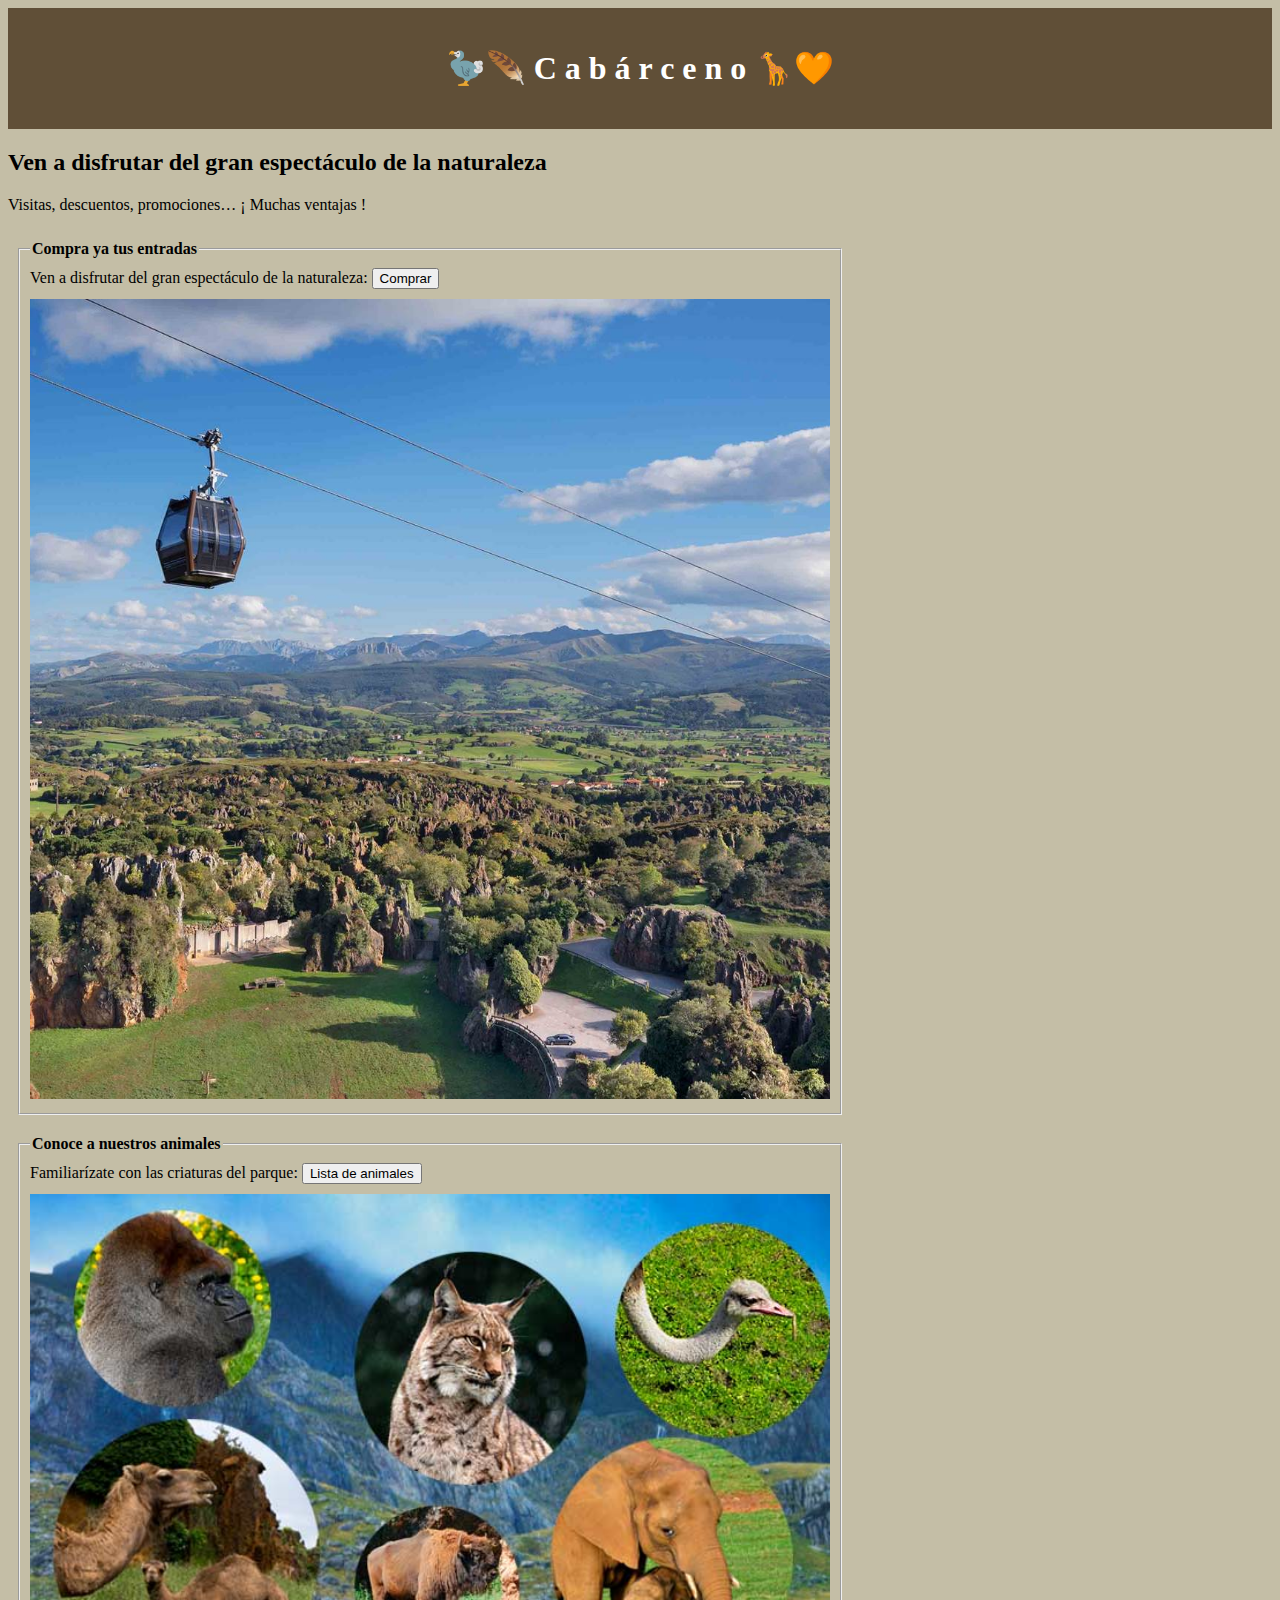
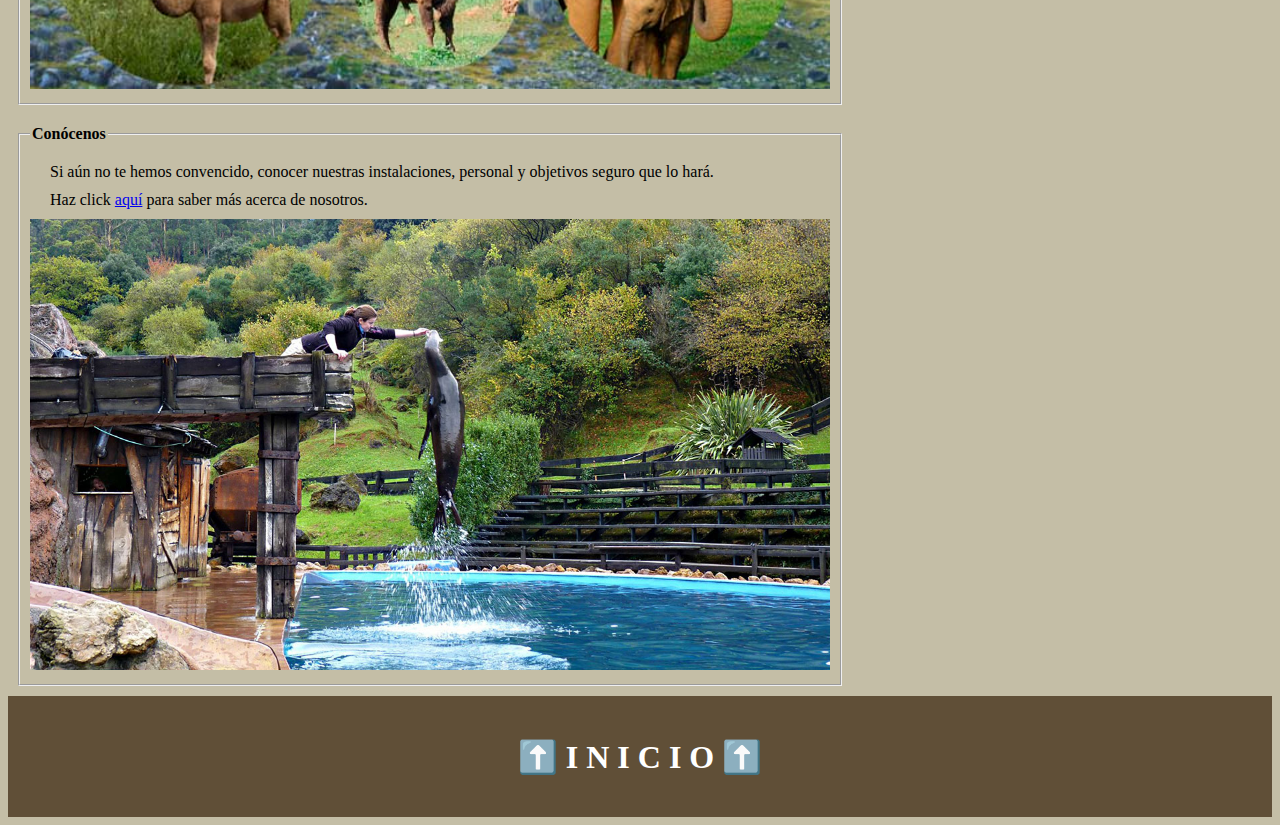
<file: index.html>
<!DOCTYPE html>
<html lang="es">
<head>
    <link rel="stylesheet" type="text/css" href="estilos/style.css">
    <title>Cabarceno Main Page</title>
    <meta charset="UTF-8">
</head>
<body>
    <header>
        <a href="index.html">
            <h1>🦤🪶 C a b á r c e n o 🦒🧡</h1>
        </a>
        
    </header>

    <!-- Contenido de la página -->
    <h2>Ven a disfrutar del gran espectáculo de la naturaleza</h2>
    
    <p>
        Visitas, descuentos, promociones… ¡ Muchas ventajas !
        <br>
    </p>
    

    <fieldset>
        <legend><b>Compra ya tus entradas</b></legend>
        
        
        
        <form>
            <label><span>Ven a disfrutar del gran espectáculo de la naturaleza:</span></label>
            <input type="submit" value="Comprar" formaction="entradas.html">
        </form>
        

        <p></p>



        <img src="imagenes/parque.jpg" alt="Imagen de espectáculo de la naturaleza" width="800">
        
    </fieldset>


    <fieldset>
        <legend><b>Conoce a nuestros animales</b></legend>
        


        <form>
            <label><span>Familiarízate con las criaturas del parque:</span></label>
            <input type="submit" value="Lista de animales" formaction="animales.html">
        </form>


        <p></p>


        <img src="imagenes/animales.jpg" alt="Imagen de animales" width="800">
    </fieldset>
    
    


    <fieldset>
        <legend><b>Conócenos</b></legend>
        <p>Si aún no te hemos convencido, conocer nuestras instalaciones, personal y objetivos seguro que lo hará. </p>
        <p>Haz click <a href="conocenos.html">aquí</a> para saber más acerca de nosotros.</p>

        <img src="imagenes/personaljpg.jpg" alt="Imagen de animales" width="800">



    </fieldset>


    <footer>
        <a href="index.html">
            <h1>⬆️ I N I C I O ⬆️</h1>
        </a>
        
    </footer>


        
</body>
</html>
</file>
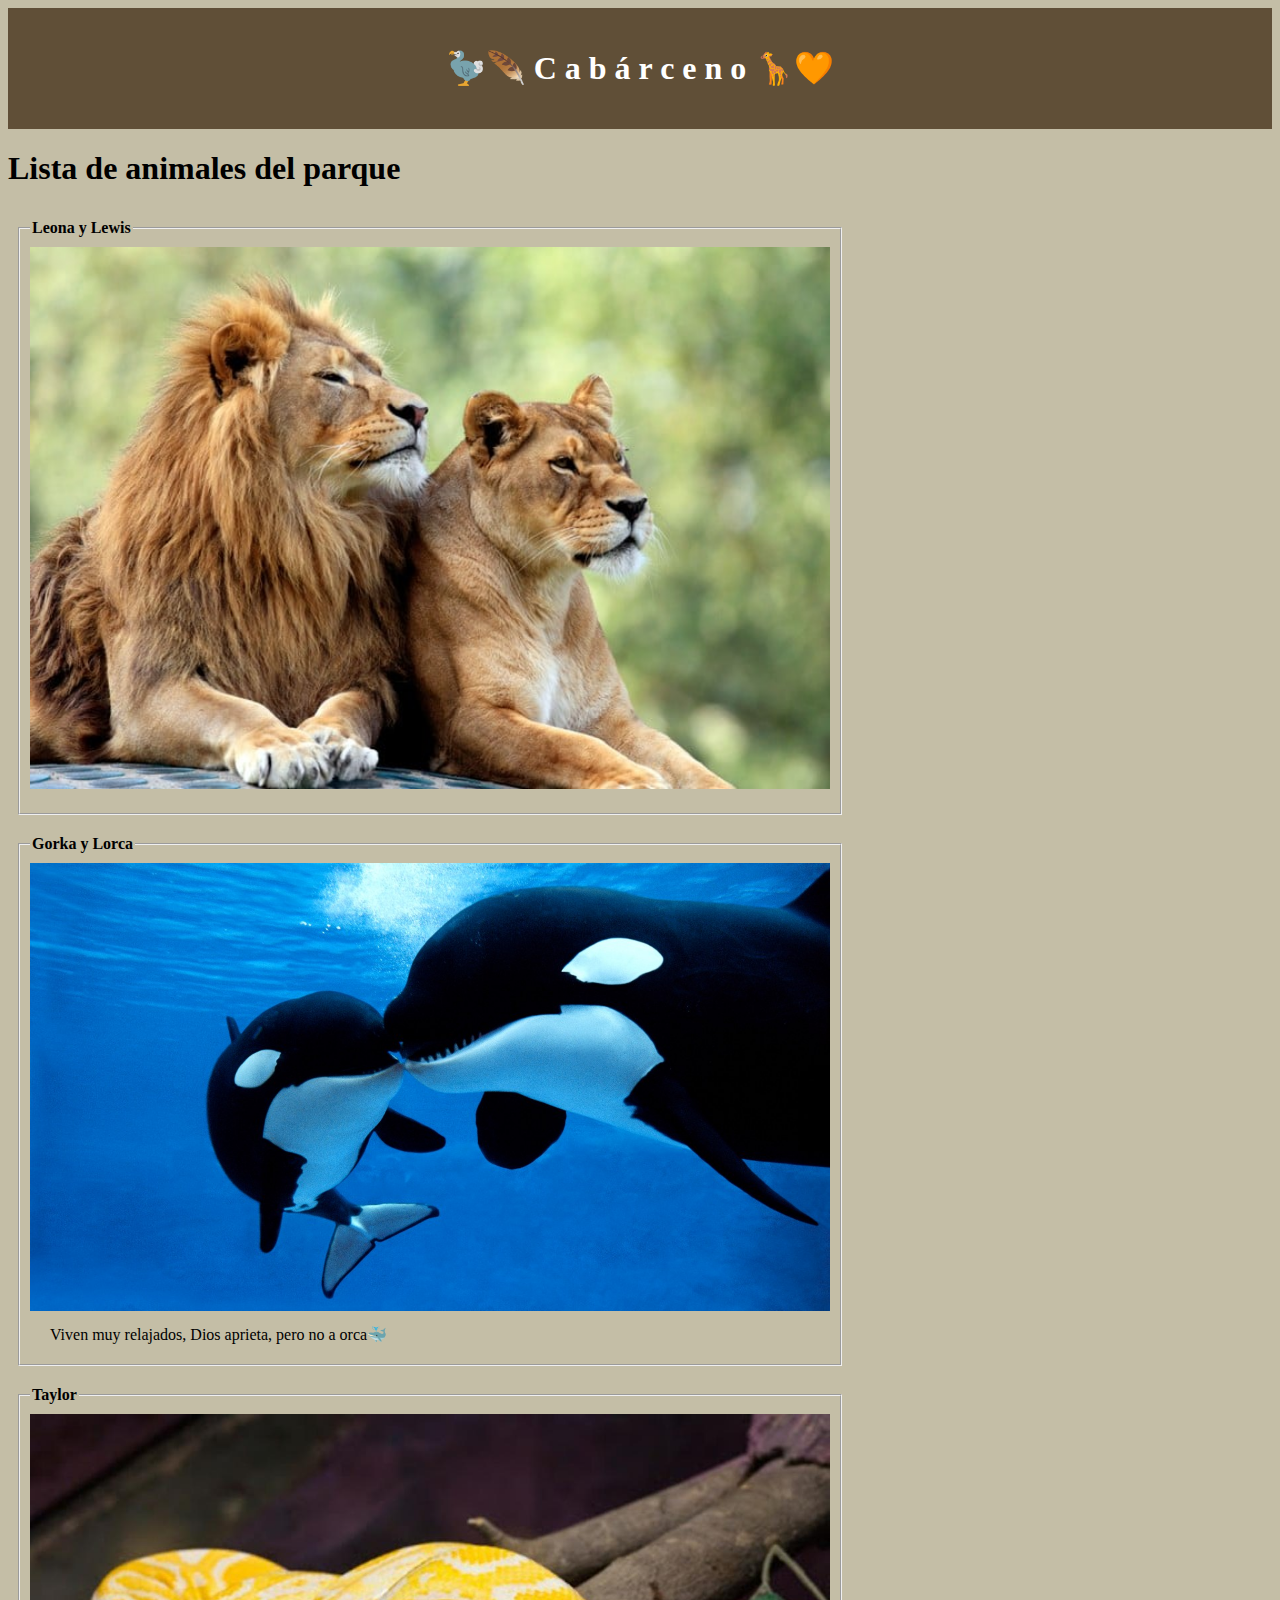
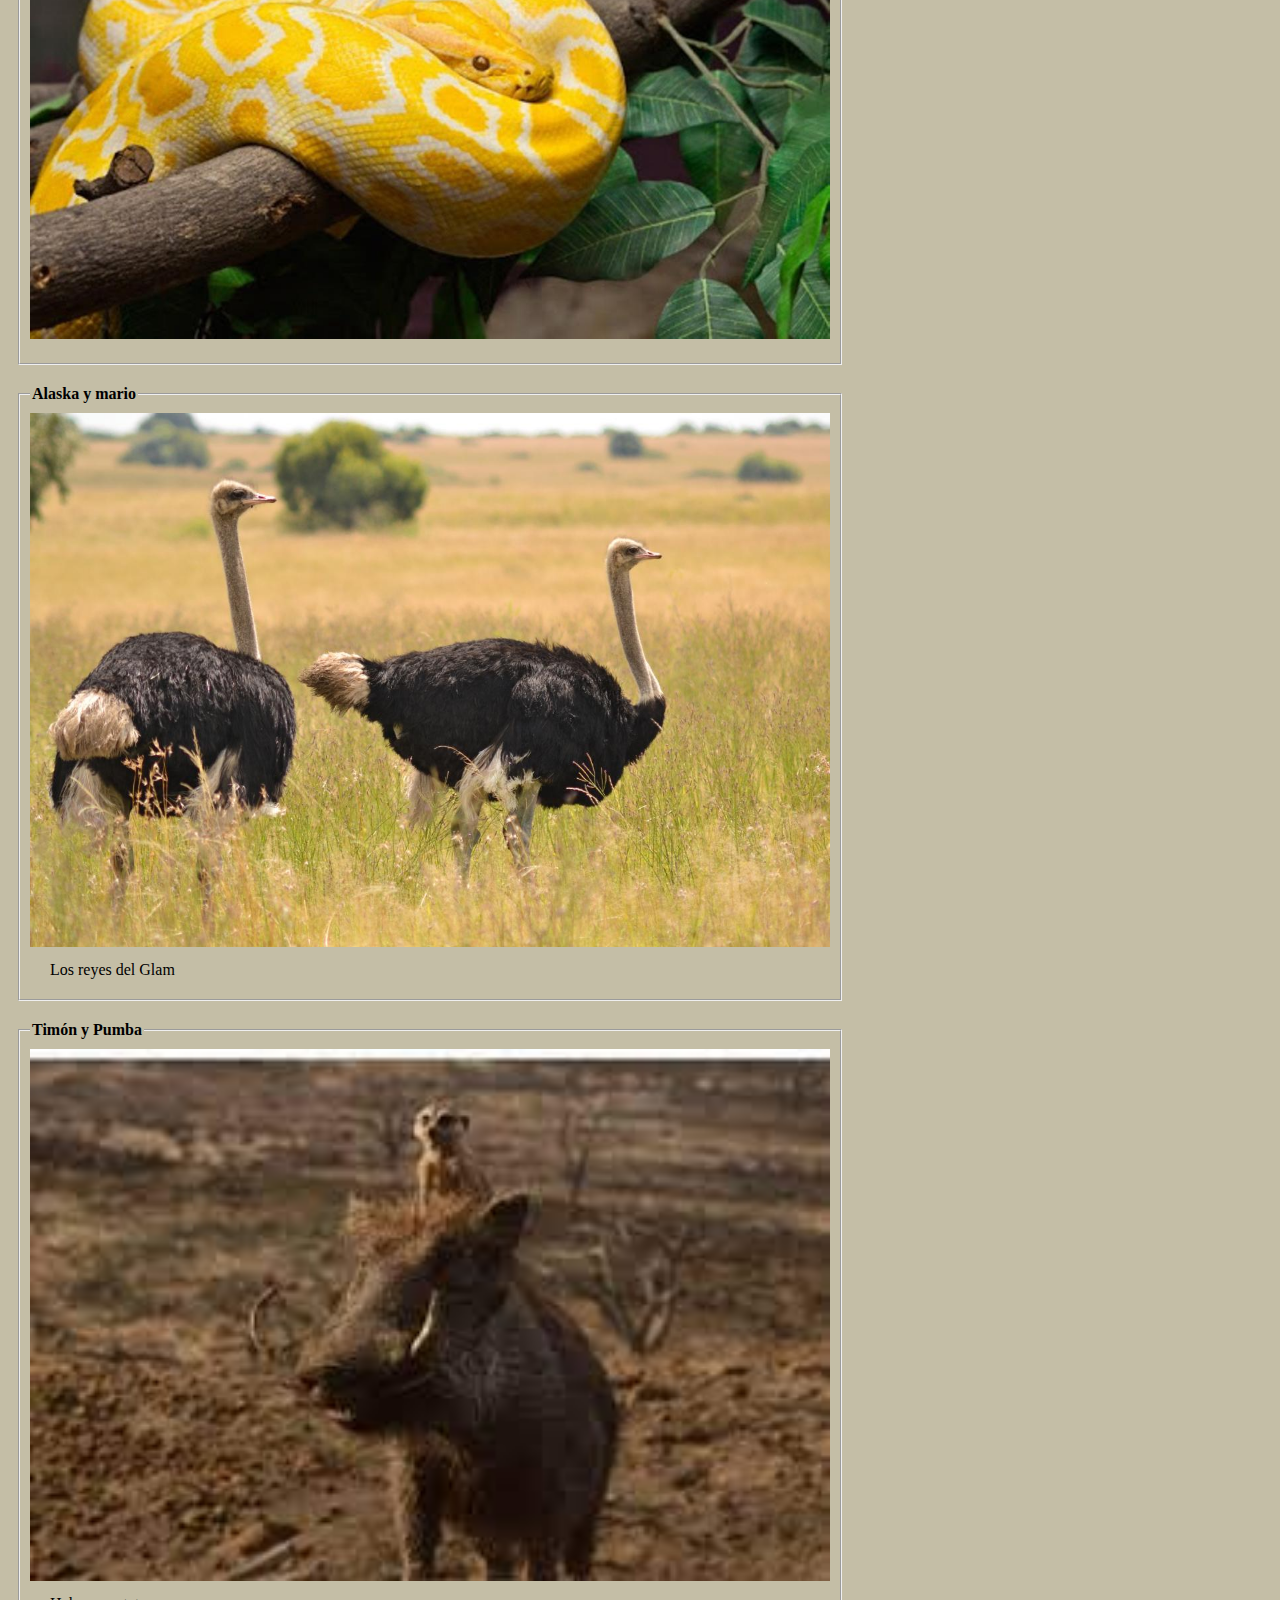
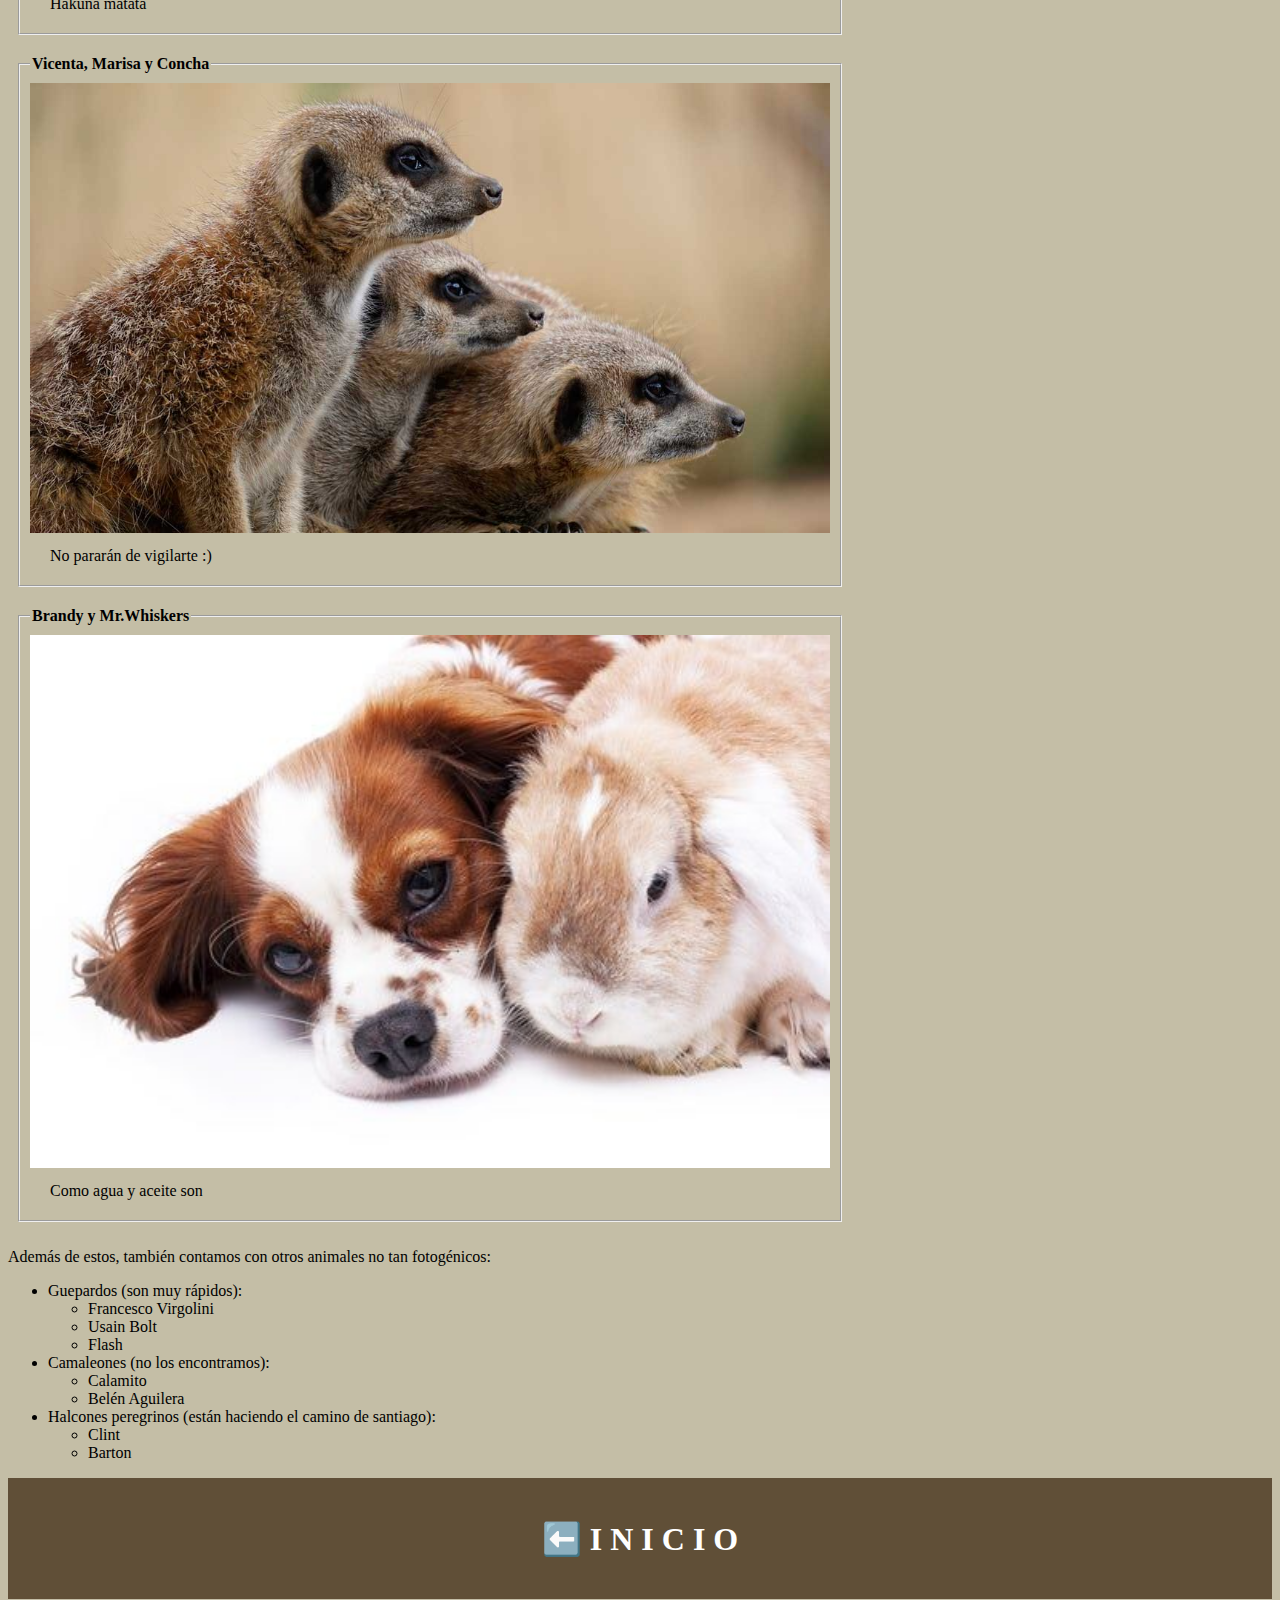
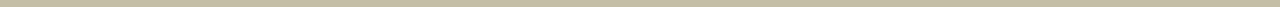
<file: animales.html>
<!DOCTYPE html>
<html lang="es">

<head>

    <link rel="stylesheet" type="text/css" href="estilos/style.css">


    <title>Compra de entradas</title>
    <meta charset="UTF-8">


</head>

<body>

    <header>
        <a href="index.html">
            <h1>🦤🪶 C a b á r c e n o 🦒🧡</h1>
        </a>
        
    </header>


    <!-- Contenido de la página -->
    <h1>Lista de animales del parque</h1>


    <fieldset>
        <legend><b>Leona y Lewis</b></legend>

        <img src="imagenes/leones.jpg" alt="Leones" width="800">
        <p></p>

    </fieldset>

    <fieldset>
        <legend><b>Gorka y Lorca</b></legend>

        <img src="imagenes/orcas.jpg" alt="Orcas" width="800">
        <p>Viven muy relajados, Dios aprieta, pero no a orca🐳</p>

    </fieldset>

    <fieldset>
        <legend><b>Taylor</b></legend>

        <img src="imagenes/piton.jpg" alt="Taylor" width="800">
        <p></p>

    </fieldset>


    <fieldset>
        <legend><b>Alaska y mario</b></legend>

        <img src="imagenes/alaska.jpg" alt="Alaska" width="800">
        <p>Los reyes del Glam</p>

    </fieldset>




    <fieldset>
        <legend><b>Timón y Pumba</b></legend>

        <img src="imagenes/suricoquero.jpg" alt="Timon" width="800">
        <p>Hakuna matata</p>

    </fieldset>

    <fieldset>
        <legend><b>Vicenta, Marisa y Concha</b></legend>

        <img src="imagenes/suricatos.jpg" alt="Concha" width="800">
        <p>No pararán de vigilarte :)</p>

    </fieldset>

    <fieldset>
        <legend><b>Brandy y Mr.Whiskers</b></legend>

        <img src="imagenes/brandy.jpg" alt="Brnady" width="800">
        <p>Como agua y aceite son</p>

    </fieldset>

    <p>Además de estos, también contamos con otros animales no tan fotogénicos:</p>
    <ul>
        <li>Guepardos (son muy rápidos):</li>
        <ul>
            <li>Francesco Virgolini</li>
            <li>Usain Bolt</li>
            <li>Flash</li>
        </ul>
        <li>Camaleones (no los encontramos):
            <ul>
                <li>Calamito</li>
                <li>Belén Aguilera</li>
            </ul>
        </li>
        <li>Halcones peregrinos (están haciendo el camino de santiago):
            <ul>
                <li>Clint</li>
                <li>Barton</li>
            </ul>
        </li>
    </ul>



    <footer>
        <a href="index.html">
            <h1>⬅️ I N I C I O</h1>
        </a>
        
    </footer>

    
</body>

</html>
</file>
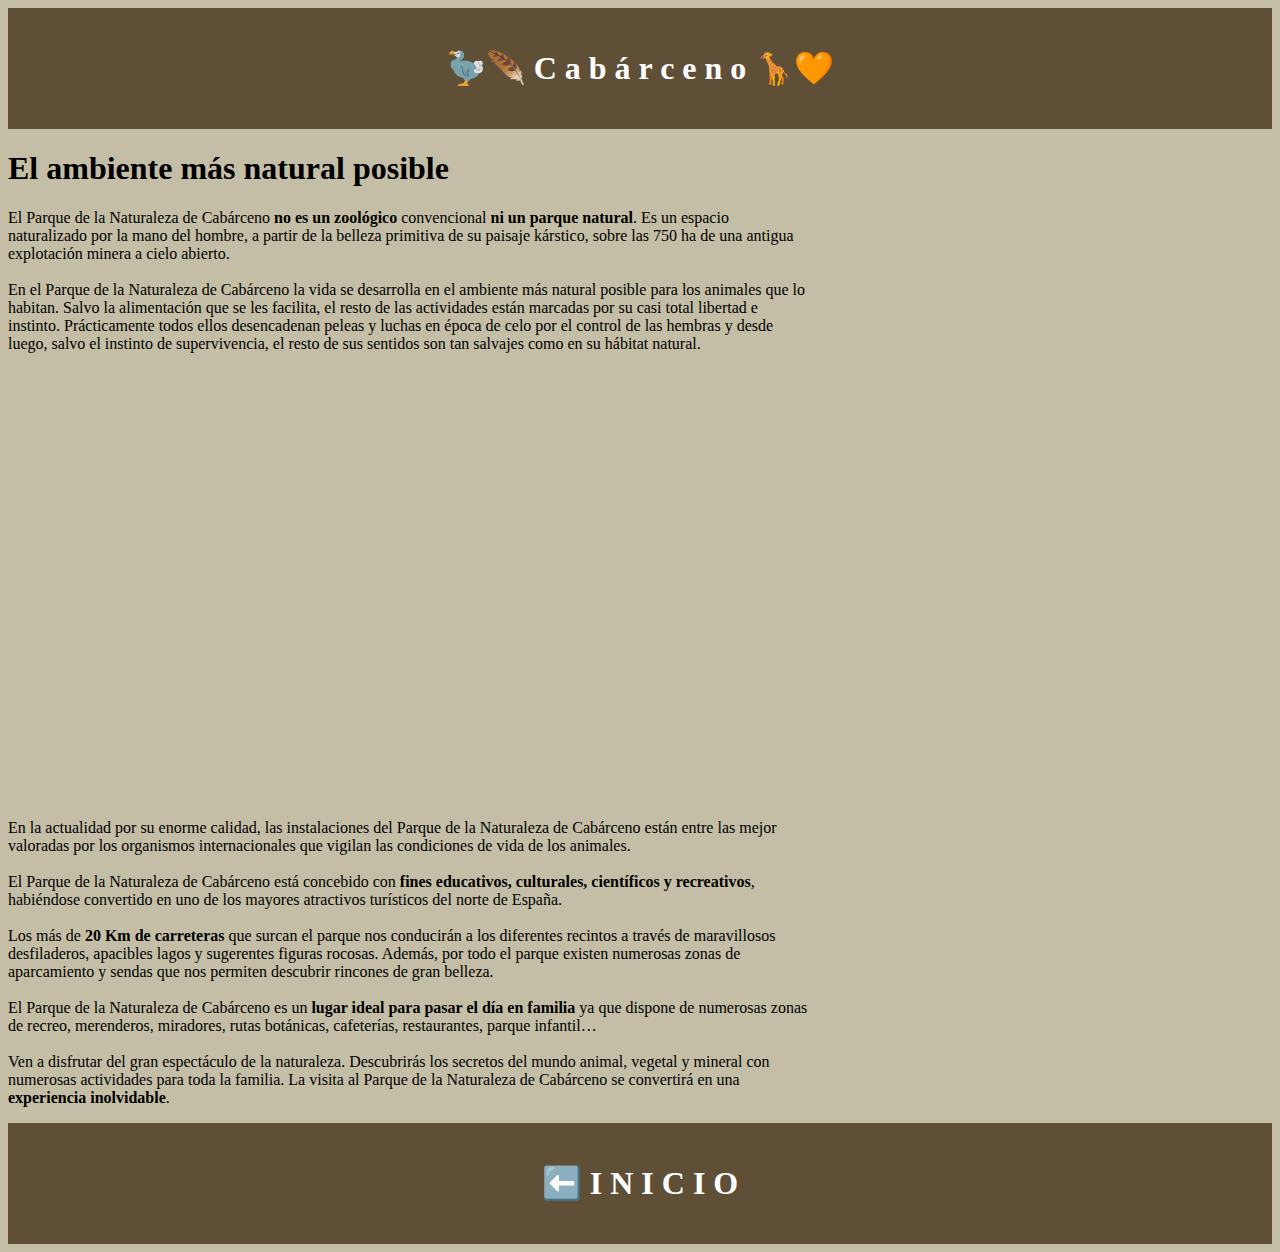
<file: conocenos.html>
<!DOCTYPE html>
<html lang="es">

<head>
    <link rel="stylesheet" type="text/css" href="estilos/style.css">



    <title>Compra de entradas</title>
    <meta charset="UTF-8">

</head>

<body>

    <header>
        <a href="index.html">
            <h1>🦤🪶 C a b á r c e n o 🦒🧡</h1>
        </a>
        
    </header>


    <!-- Contenido de la página -->

    <h1>El ambiente más natural posible</h1>

    <p>El Parque de la Naturaleza de Cabárceno <b>no es un zoológico</b> convencional <b>ni un parque natural</b>. Es un espacio naturalizado por la mano del hombre, a partir de la belleza primitiva de su paisaje kárstico, sobre las 750 ha de una antigua explotación minera a cielo abierto.
        <br>
        <br>
        En el Parque de la Naturaleza de Cabárceno la vida se desarrolla en el ambiente más natural posible para los animales que lo habitan. Salvo la alimentación que se les facilita, el resto de las actividades están marcadas por su casi total libertad e instinto. Prácticamente todos ellos desencadenan peleas y luchas en época de celo por el control de las hembras y desde luego, salvo el instinto de supervivencia, el resto de sus sentidos son tan salvajes como en su hábitat natural.
        <br>
        <br>
   
    </p>
    <iframe width="700" height="394" src="https://www.youtube.com/embed/DKPof8XJrQA?si=pQHhYooKcZ-2lQwC" allowfullscreen></iframe>

        <!--  <iframe width="700" height="394" src="https://www.youtube.com/embed/DKPof8XJrQA?si=pQHhYooKcZ-2lQwC" title="YouTube video player" frameborder="0" allow="accelerometer; autoplay; clipboard-write; encrypted-media; gyroscope; picture-in-picture; web-share" allowfullscreen></iframe>-->
    <!-- 560 315 -->
    <p>
    <br>
    En la actualidad por su enorme calidad, las instalaciones del Parque de la Naturaleza de Cabárceno están entre las mejor valoradas por los organismos internacionales que vigilan las condiciones de vida de los animales.
    <br>
    <br>
    El Parque de la Naturaleza de Cabárceno está concebido con <b>fines educativos, culturales, científicos y recreativos</b>, habiéndose convertido en uno de los mayores atractivos turísticos del norte de España.
    <br>
    <br>
    Los más de <b>20 Km de carreteras</b> que surcan el parque nos conducirán a los diferentes recintos a través de maravillosos desfiladeros, apacibles lagos y sugerentes figuras rocosas. Además, por todo el parque existen numerosas zonas de aparcamiento y sendas que nos permiten descubrir rincones de gran belleza.
    <br>
    <br>
    El Parque de la Naturaleza de Cabárceno es un <b>lugar ideal para pasar el día en familia</b> ya que dispone de numerosas zonas de recreo, merenderos, miradores, rutas botánicas, cafeterías, restaurantes, parque infantil…
    <br>
    <br>
    Ven a disfrutar del gran espectáculo de la naturaleza. Descubrirás los secretos del mundo animal, vegetal y mineral con numerosas actividades para toda la familia. La visita al Parque de la Naturaleza de Cabárceno se convertirá en una <b>experiencia inolvidable</b>.
    </p>
    <footer>
        <a href="index.html">
            <h1>⬅️ I N I C I O</h1>
        </a>
        
    </footer>
</body>
</file>
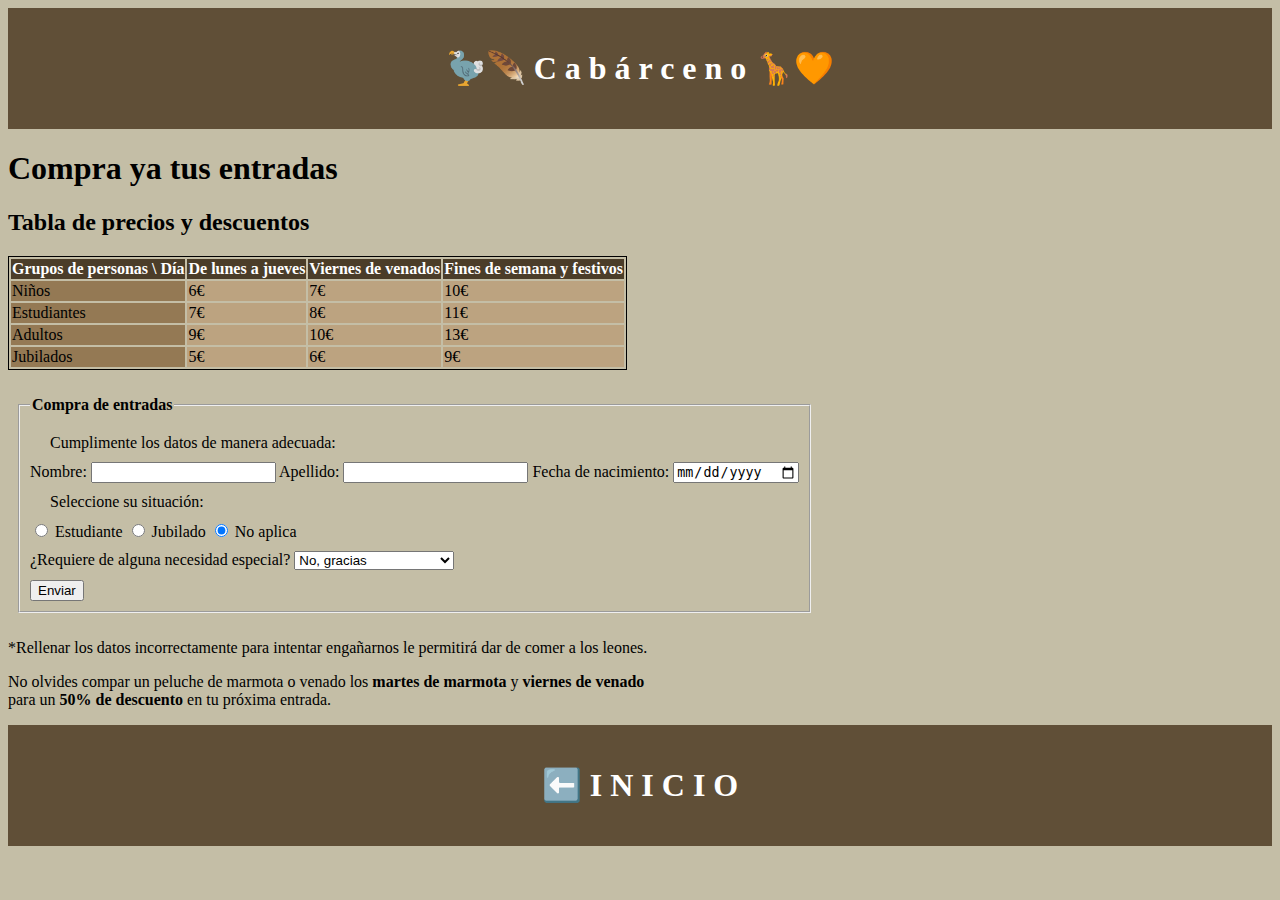
<file: entradas.html>
<!DOCTYPE html>
<html lang="es">

<head>
    <link rel="stylesheet" type="text/css" href="estilos/style.css">



    <title>Compra de entradas</title>
    <meta charset="UTF-8">

</head>

<body>

    <header>
        <a href="index.html">
            <h1>🦤🪶 C a b á r c e n o 🦒🧡</h1>
        </a>
        
    </header>


    <!-- Contenido de la página -->
    <h1>Compra ya tus entradas</h1>

    <h2>Tabla de precios y descuentos</h2>


    <!-- tabla -->

    <table>
        <thead>
            <tr>
                <th class="titulos">Grupos de personas \ Día</th>
                <th class="titulos">De lunes a jueves</th>
                <th class="titulos">Viernes de venados</th>
                <th class="titulos">Fines de semana y festivos</th>
            </tr>
        </thead>
        <tbody>
            <tr>
                <td class="grupos">Niños</td>
                <td class="precios">6€</td>
                <td class="precios">7€</td>
                <td class="precios">10€</td>
            </tr>
            <tr>
                <td class="grupos">Estudiantes</td>
                <td class="precios">7€</td>
                <td class="precios">8€</td>
                <td class="precios">11€</td>
            </tr>
            <tr>
                <td class="grupos">Adultos</td>
                <td class="precios">9€</td>
                <td class="precios">10€</td>
                <td class="precios">13€</td>
            </tr>
            <tr>
                <td class="grupos">Jubilados</td>
                <td class="precios">5€</td>
                <td class="precios">6€</td>
                <td class="precios">9€</td>
            </tr>
            <!-- Puedes agregar más filas según tus necesidades -->
        </tbody>
    </table>

    <p></p>

    <fieldset>
        <legend>Compra de entradas</legend>
        <p>Cumplimente los datos de manera adecuada:</p>
        
        <form>
            <label for="nombre"><span>Nombre:</span></label>
            <input type="text" id="nombre" name="nombre">
            

            <label for="apellido"><span>Apellido:</span></label>
            <input type="text" id="apellido" name="apellido">

        
            <label for="fecha">Fecha de nacimiento:</label>
            <input type="date" id="fecha" name="fecha">
          


            <p>Seleccione su situación:</p>

            <input type="radio" name="opcion" value="opcion1"> Estudiante
            
            <input type="radio" name="opcion" value="opcion2"> Jubilado
            
            <input type="radio" name="opcion" value="opcion3" checked> No aplica
            
            <p></p>

            <label for="seleccion">¿Requiere de alguna necesidad especial?</label>
            <select id="seleccion" name="seleccion">
                <option value="opcion1">No, gracias</option>
                <option value="opcion2">Utilizaré silla de ruedas</option>
                <option value="opcion3">Necesitaré muletas</option>
            </select>

            <p></p>

            <input type="submit" value="Enviar">
        
        </form>


        

    </fieldset>


    <p>*Rellenar los datos incorrectamente para intentar engañarnos le permitirá dar de comer a los leones.</p>


    <p>No olvides compar un peluche de marmota o venado los <b>martes de marmota</b> y <b>viernes de venado</b> <br> para un <b>50% de descuento</b> en tu próxima entrada.</p>



    <footer>
        <a href="index.html">
            <h1>⬅️ I N I C I O</h1>
        </a>
        
    </footer>


</body>

</html>
</file>
<file: estilos/style.css>
/* Estilo para los títulos de los fieldsets */
legend {
    font-weight: bold;
}

/* Estilos para los fieldsets */
fieldset {
    display: inline-block;
    padding: 10px;
    margin: 10px;
}

/* Estilo para los párrafos dentro de los fieldsets */
fieldset p {
    margin: 10px 0;
    margin-left: 20px;
}

/* Cambiar el color de fondo de la página entera */
body:not(header) {
    background-color: #c4bea6; /* Cambia el color de fondo a gris claro */
    /* Otros estilos para el cuerpo de la página */
    /*margin-left: 300px;*/
}

/* Estilos para el header */
header {
    text-align: center;
    padding: 20px;
    background-color: #604f37;
    color: #ffffff;

}

/* Estilo para los enlaces dentro del header */
header a {
    text-decoration: none;
    color: inherit;
    cursor: pointer;

}


/* Estilo para la celda precios */
.precios {
    background-color: #bca380; /* Cambia el color al que desees */
    /* Otros estilos opcionales, como color de texto, bordes, etc. */
}

/* Estilo para la celda grupos */
.grupos {
    background-color: #947954; /* Cambia el color al que desees */
    /* Otros estilos opcionales, como color de texto, bordes, etc. */
}

/* Estilo para la celda titulos */
.titulos {
    background-color: #4b3d29; /* Cambia el color al que desees */
    color: #ffffff
    /* Otros estilos opcionales, como color de texto, bordes, etc. */
}

p {
    word-wrap: break-word; /* Romper palabras largas */
    max-width: 800px; /* Ancho máximo del contenedor del texto */
}

/* Estilos para el footer */
footer {
    text-align: center;
    padding: 20px;
    background-color: #604f37;
    color: #ffffff;

}

/* Estilo para los enlaces dentro del footer */
footer a {
    text-decoration: none;
    color: inherit;
    cursor: pointer;

}

table {
    border: 1px solid #000; /* 1 píxel de ancho y color negro (puedes cambiar el color) */
}


iframe {
    border: none; /* Elimina el borde */
}





/* Media Query para pantallas medianas (tablet) */
@media (max-width: 1024px) {
    /* Cambios en estilos para pantallas medianas */
    h2 {
        font-size: 18px;
    }

    p {
        font-size: 15px;
    }

    li {
        font-size: 15px;
    }

    body {
        background-color: #ff0000;
    }

    table {
        width: 40%;
        font-size: 11px;
    }

    label {
        font-size: 15px;
    }

    input[type="text"],
    input[type="password"],
    select {
        width: 370px;
        font-size: 13px;
    }

    input[type="submit"],
    select {
        font-size: 13px;
    }

    /* Estilos para el encabezado para pantallas medianas */
    .encabezado h1 {
        font-size: 30px;
    }

    .encabezado nav ul li a {
        font-size: 13px;
    }

    img {
        width: 60%;
        height: 60%;
    }
    
}
</file>
